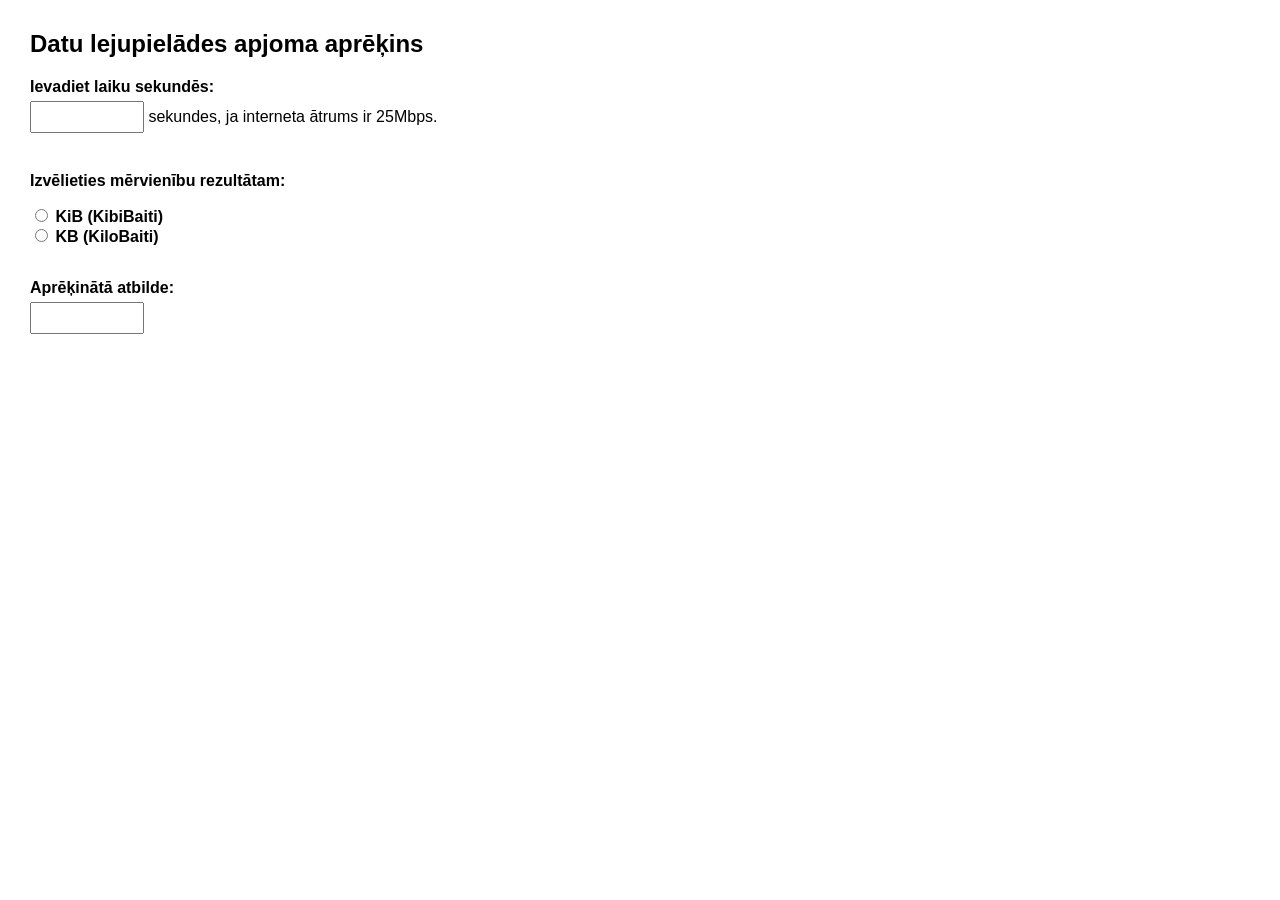
<file: baiti.html>
<!DOCTYPE html>
<html>
<head>
    <title>Datu apjoma kalkulators (Baiti)</title>
    <meta charset="UTF-8">
    <meta name="viewport" content="width=device-width, initial-scale=1.0">
    <style>
        body { font-family: Arial, sans-serif; margin: 30px; }
        input[type="text"] { padding: 5px; font-size: 16px; width: 100px; margin: 5px 0; }
        label { font-weight: bold; }
        .izvele { margin: 15px 0; }
    </style>
    <script>
     function notiritLaukus(){
         document.getElementById("sekundes").value = "";
         document.getElementById("atbilde").value = "";
     }  
    </script>
</head>
<body>
    <h2>Datu lejupielādes apjoma aprēķins</h2>
    <form onsubmit="return false;">
        <label for="sekundes">Ievadiet laiku sekundēs:</label><br>
        <input type="text" id="sekundes" name="sekundes" onclick="notiritLaukus()"> sekundes, ja interneta ātrums ir 25Mbps.<br><br>
       
        <div class="izvele">
            <p><strong>Izvēlieties mērvienību rezultātam:</strong></p>
            <input type="radio" id="kib" name="meris" onclick="document.getElementById('atbilde').value = (3051.757 * Number(document.getElementById('sekundes').value)).toFixed(2)">
            <label for="kib">KiB (KibiBaiti)</label>
            <br>
            <input type="radio" id="kb" name="meris" onclick="document.getElementById('atbilde').value = (3125 * Number(document.getElementById('sekundes').value)).toFixed(2)">
            <label for="kb">KB (KiloBaiti)</label>
        </div>
        <br>
       
        <label for="atbilde">Aprēķinātā atbilde:</label><br>
        <input type="text" id="atbilde" name="atbilde" readonly>
    </form>
</body>
</html>
</file>
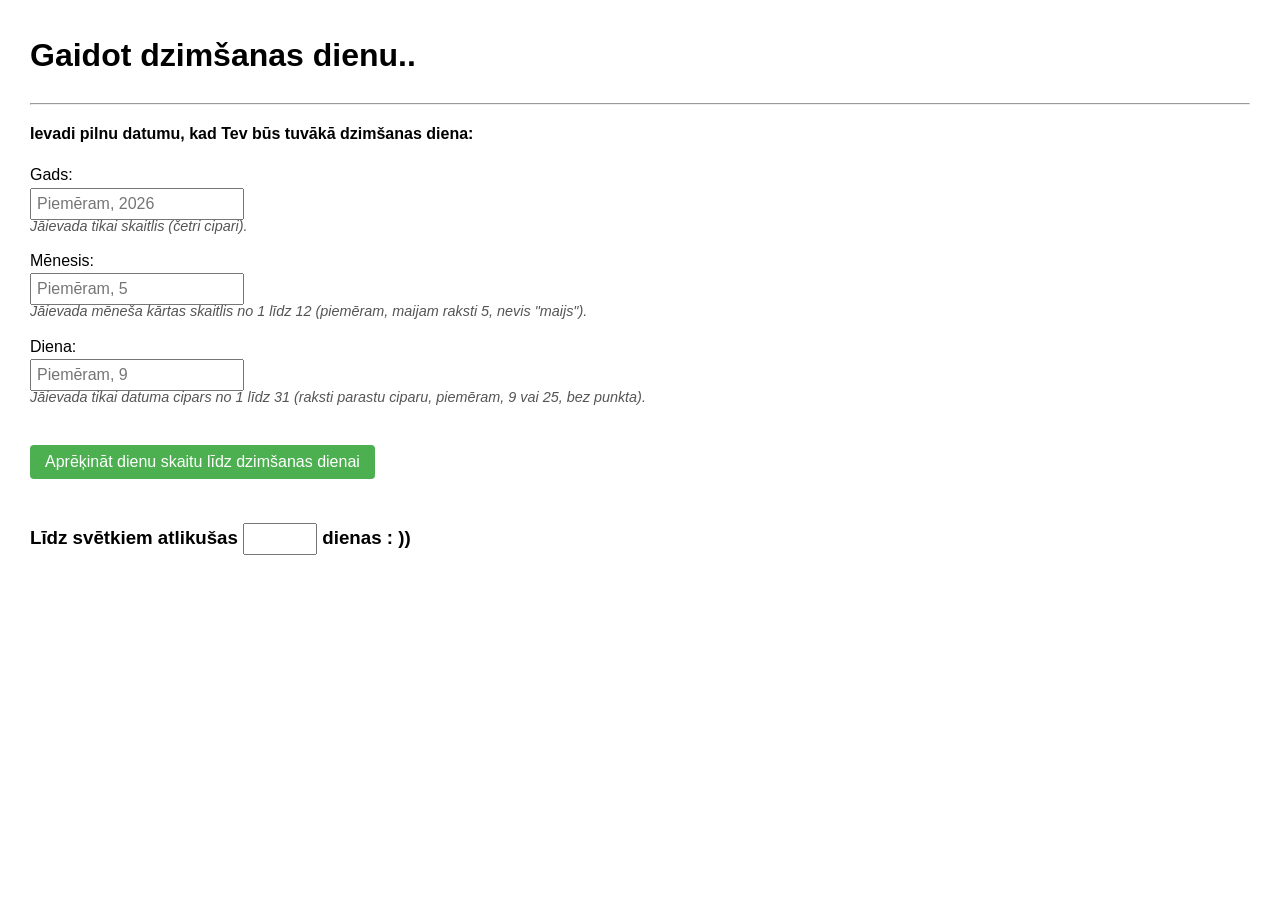
<file: dzd.html>
<!DOCTYPE html>
<html>
<head>
    <title>Dzimšanas diena</title>
    <meta charset="UTF-8">
    <style>
        body { font-family: Arial, sans-serif; margin: 30px; line-height: 1.6; }
        .instrukcija { color: #555; font-size: 0.9em; font-style: italic; margin-top: -5px; margin-bottom: 10px; }
        input[type="text"] { padding: 5px; font-size: 16px; width: 200px; }
        input[type="button"] { padding: 8px 15px; font-size: 16px; cursor: pointer; background-color: #4CAF50; color: white; border: none; border-radius: 4px; }
        input[type="button"]:hover { background-color: #45a049; }
    </style>
</head>
<body>

<h1>Gaidot dzimšanas dienu..</h1>
<hr>

<form name="dzdForma" onsubmit="return false;">
    <p><strong>Ievadi pilnu datumu, kad Tev būs tuvākā dzimšanas diena:</strong></p>
    
    <label for="gads">Gads:</label><br>
    <input type="text" name="gads" id="gads" placeholder="Piemēram, 2026"><br>
    <div class="instrukcija">Jāievada tikai skaitlis (četri cipari).</div>
    
    <label for="menesis">Mēnesis:</label><br>
    <input type="text" name="menesis" id="menesis" placeholder="Piemēram, 5"><br>
    <div class="instrukcija">Jāievada mēneša kārtas skaitlis no 1 līdz 12 (piemēram, maijam raksti 5, nevis "maijs").</div>
    
    <label for="datums">Diena:</label><br>
    <input type="text" name="datums" id="datums" placeholder="Piemēram, 9"><br>
    <div class="instrukcija">Jāievada tikai datuma cipars no 1 līdz 31 (raksti parastu ciparu, piemēram, 9 vai 25, bez punkta).</div>
    <br>
    
    <input type="button" name="poga" value="Aprēķināt dienu skaitu līdz dzimšanas dienai" onclick="dienas();"><br><br>

    <h3>Līdz svētkiem atlikušas <input type="text" name="dienas" id="rezultats" readonly style="width: 60px; text-align: center; font-weight: bold;"> dienas : ))</h3>
</form>

<script>
function dienas() {
    // Iegūst vērtības no laukiem un pārvērš par veseliem skaitļiem
    let gads = parseInt(document.getElementById("gads").value);
    let menesis = parseInt(document.getElementById("menesis").value);
    let diena = parseInt(document.getElementById("datums").value);

    // Pārbauda, vai visi lauki ir aizpildīti ar skaitļiem
    if (isNaN(gads) || isNaN(menesis) || isNaN(diena)) {
        alert("Lūdzu, aizpildi visus laukus ar pareiziem skaitļiem!");
        document.getElementById("rezultats").value = "?";
        return;
    }

    // Pārbauda mēneša un dienu loģiskos diapazonus
    if (menesis < 1 || menesis > 12 || diena < 1 || diena > 31) {
        alert("Pārliecinies, ka mēnesis ir starp 1-12 un diena starp 1-31!");
        document.getElementById("rezultats").value = "?";
        return;
    }

    // Izveido dzimšanas dienas datumu (JavaScript mēneši sākas no 0, tāpēc menesis - 1)
    let dzDiena = new Date(gads, menesis - 1, diena);
    
    // Iegūst šodienas datumu un anulē stundas/minūtes precīzam dienu aprēķinam
    let sodien = new Date();
    sodien.setHours(0,0,0,0);

    // Aprēķina laika starpību milisekundēs
    let starpibaMs = dzDiena.getTime() - sodien.getTime();
    
    // Pārvērš milisekundes dienās
    let dienuSkaits = Math.ceil(starpibaMs / (1000 * 60 * 60 * 24));

    if (dienuSkaits >= 0) {
        document.getElementById("rezultats").value = dienuSkaits;
    } else {
        document.getElementById("rezultats").value = "0";
        alert("Norādītais datums jau ir pagājis šajā gadā!");
    }
}
</script>

</body>
</html>
</file>
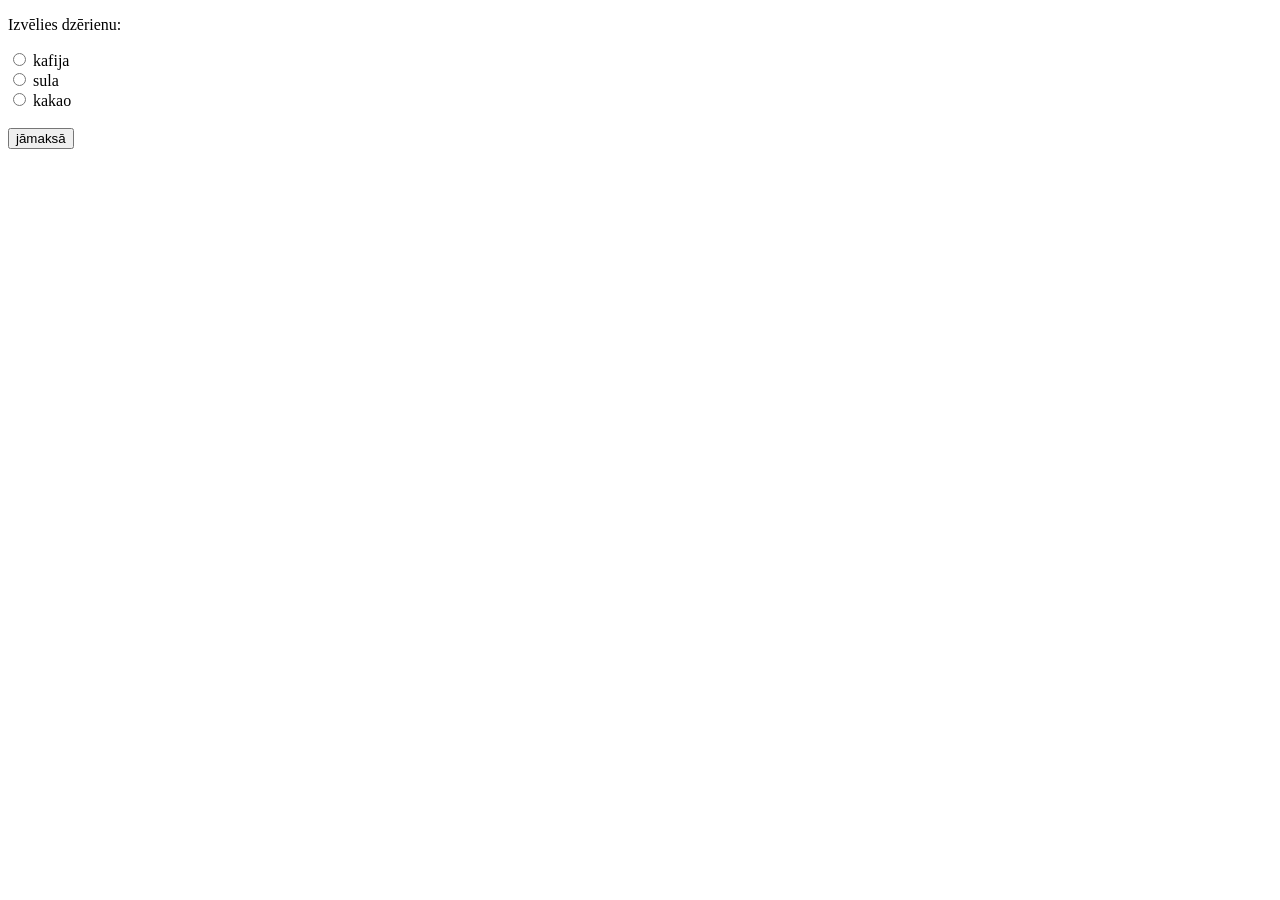
<file: dzer.html>
<!DOCTYPE html>
<html>
<head>
<meta charset="UTF-8">
</head>
<body>
<script>
function maksa(){
    let dz = document.getElementsByName('drink');
    for(let i = 0; i < dz.length; i++) {
       if(dz[i].checked) {
          document.getElementById("rezultats").innerHTML = dz[i].value + " EUR";
       }
    }
 }   
</script>
<p>Izvēlies dzērienu:</p>
<form>
  <input type="radio" id="kafija" name="drink" value="3.60"> <label for="kafija">kafija</label><br>
  <input type="radio" id="sula" name="drink" value="2.50"> <label for="sula">sula</label><br>
  <input type="radio" id="kakao" name="drink" value="3.20"> <label for="kakao">kakao</label><br><br>
  
  <input type="button" value="jāmaksā" onclick="maksa()"> 
  <span id="rezultats" style="font-weight: bold; margin-left: 10px; color: green;"></span>
</form> 
</body>
</html>
</file>
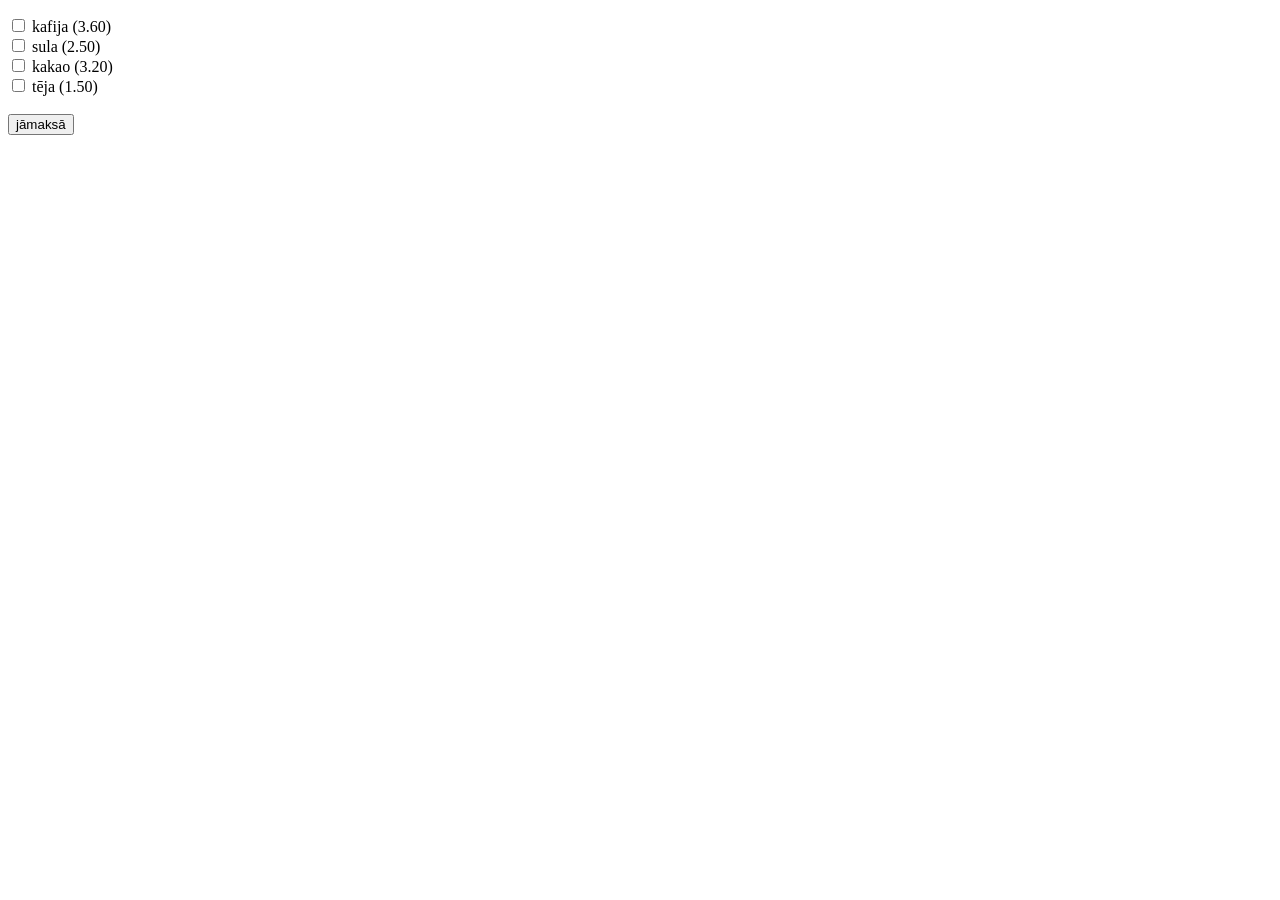
<file: dzerdaudz.html>
<!DOCTYPE html>
<html>
<head>
<meta charset="UTF-8">
</head>
<body>
<script>
function maksa(){
    let dz = document.querySelectorAll('input[type="checkbox"]');
    let sum=0;
    for(let i = 0; i < dz.length; i++) {
       if(dz[i].checked) sum+=Number(dz[i].value);
    }
    document.getElementById("maksa_izvads").innerHTML="Jāmaksā " + sum.toFixed(2) + " EUR";
 }   
</script>
<p id="maksa_izvads" style="font-weight:bold;"></p>
<form>
  <input type="checkbox" id="kafija" value="3.60"> <label for="kafija">kafija (3.60)</label><br>
  <input type="checkbox" id="sula" value="2.50"> <label for="sula">sula (2.50)</label><br>
  <input type="checkbox" id="kakao" value="3.20"> <label for="kakao">kakao (3.20)</label><br>
  <input type="checkbox" id="teja" value="1.50"> <label for="teja">tēja (1.50)</label><br><br>
  <input type="button" value="jāmaksā" onclick="maksa()">
</form> 
</body>
</html>
</file>
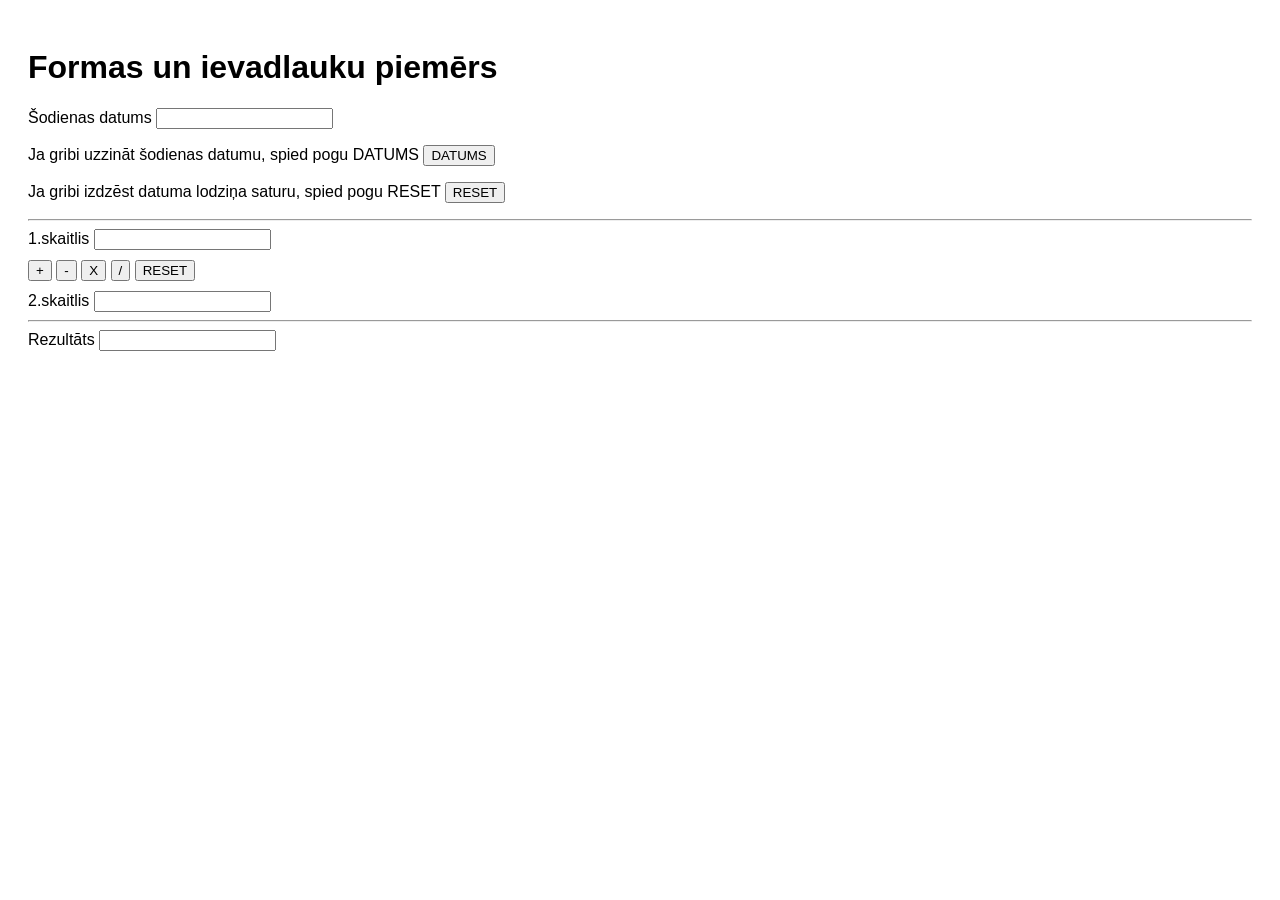
<file: forma.html>
<!DOCTYPE html>
<html>
<head>
    <meta charset="UTF-8">
    <title>Formas</title>
</head>
<body style="font-family: Arial; padding: 20px;">
    <h1>Formas un ievadlauku piemērs</h1>
    <form>
        <p>Šodienas datums <input name="datums" readonly></p>
        <p>Ja gribi uzzināt šodienas datumu, spied pogu DATUMS 
            <input onclick="this.form.datums.value=new Date().toLocaleDateString();" name="poga" value="DATUMS" type="button">
        </p>
        <p>Ja gribi izdzēst datuma lodziņa saturu, spied pogu RESET
            <input value="RESET" type="reset">
        </p>
    </form>
    <hr>
    <form>
        <div>1.skaitlis <input type="number" id="sk1"></div>
        <div style="margin: 10px 0;">
            <input value="+" onclick="document.getElementById('rez').value = Number(document.getElementById('sk1').value) + Number(document.getElementById('sk2').value)" type="button">
            <input value="-" onclick="document.getElementById('rez').value = Number(document.getElementById('sk1').value) - Number(document.getElementById('sk2').value)" type="button">
            <input value="X" onclick="document.getElementById('rez').value = Number(document.getElementById('sk1').value) * Number(document.getElementById('sk2').value)" type="button">
            <input value="/" onclick="document.getElementById('rez').value = Number(document.getElementById('sk1').value) / Number(document.getElementById('sk2').value)" type="button">
            <input value="RESET" type="reset">
        </div>
        <div>2.skaitlis <input type="number" id="sk2"></div>
        <hr>
        <div>Rezultāts <input id="rez" readonly></div>
    </form>
</body>
</html>
</file>
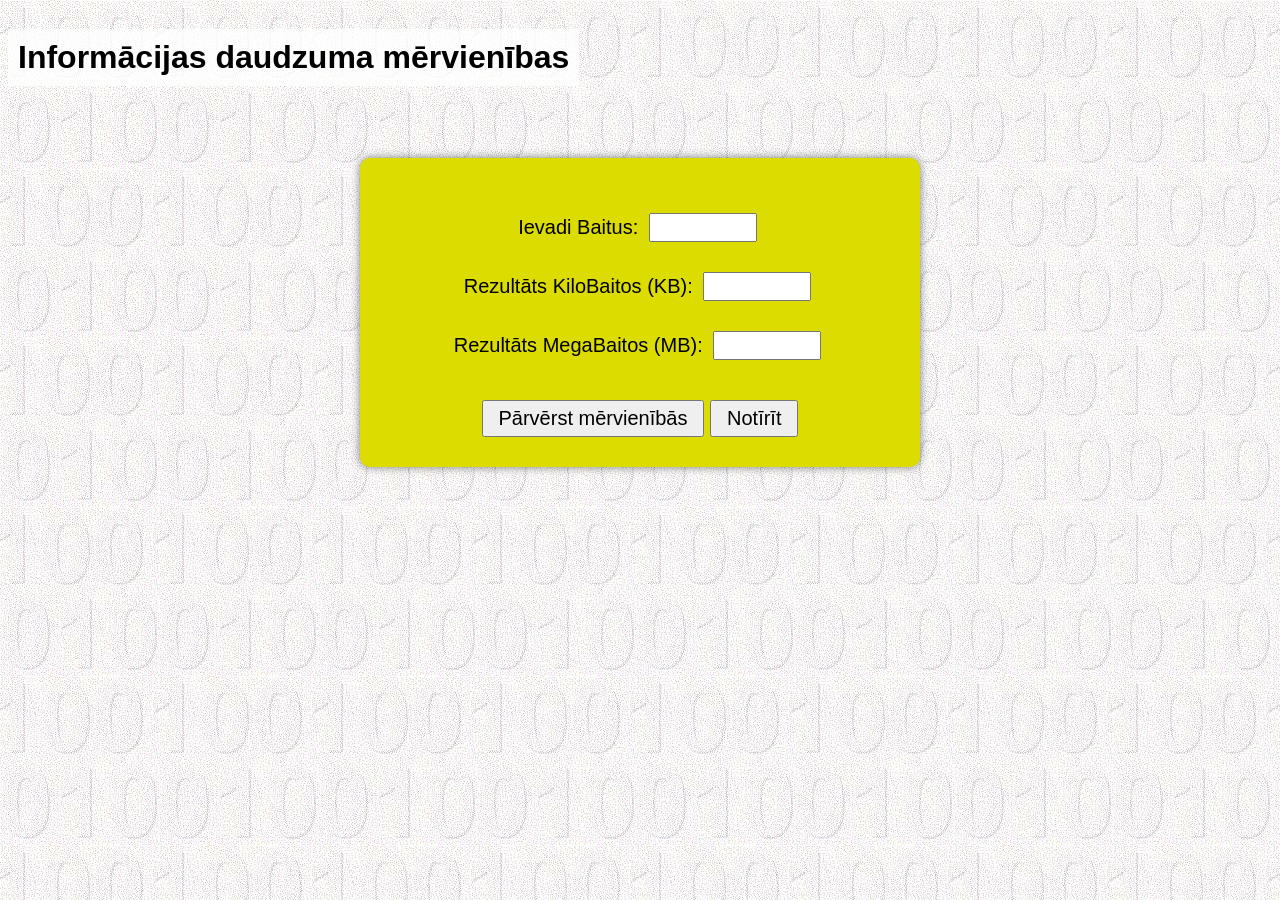
<file: mervienibas.html>
<!DOCTYPE html>
<html>
<head>
    <title>Informācijas daudzuma mērvienības</title>
    <meta charset="UTF-8">
    <style>
        body {
            /* 9.a. Fonā attēls cipari.jpg */
            background-image: url("images/cipari.jpg");
            font-family: Arial, sans-serif;
        }
        .formas-kaste {
            /* 9.c. Krāsa 220 sarkanās, 220 zaļās (dzeltens) */
            background-color: rgb(220, 220, 0); 
            /* 9.b. Formas teksta izmērs 20px */
            font-size: 20px;
            padding: 30px;
            margin: 50px auto;
            width: 500px;
            border-radius: 10px;
            box-shadow: 0px 0px 10px rgba(0,0,0,0.5);
            text-align: center;
        }
        input {
            font-size: 20px;
            width: 100px;
            margin: 5px;
        }
        button {
            font-size: 20px;
            padding: 5px 15px;
            margin-top: 15px;
            cursor: pointer;
        }
    </style>
</head>
<body>

<h1 style="text-align:center; background-color: rgba(255,255,255,0.8); display:inline-block; padding:10px;">Informācijas daudzuma mērvienības</h1>

<div class="formas-kaste">
    <form>
        <p>Ievadi Baitus: <input type="number" id="baiti"></p>
        <p>Rezultāts KiloBaitos (KB): <input type="text" id="kilo" readonly></p>
        <p>Rezultāts MegaBaitos (MB): <input type="text" id="mega" readonly></p>
        
        <button type="button" onclick="aprekinat()">Pārvērst mērvienībās</button>
        <button type="reset">Notīrīt</button>
    </form>
</div>

<script>
function aprekinat() {
    let baiti = document.getElementById("baiti").value;
    if (baiti !== "") {
        document.getElementById("kilo").value = (baiti / 1024).toFixed(2);
        document.getElementById("mega").value = (baiti / (1024 * 1024)).toFixed(6);
    } else {
        alert("Lūdzu, ievadiet baitu daudzumu!");
    }
}
</script>

</body>
</html>
</file>
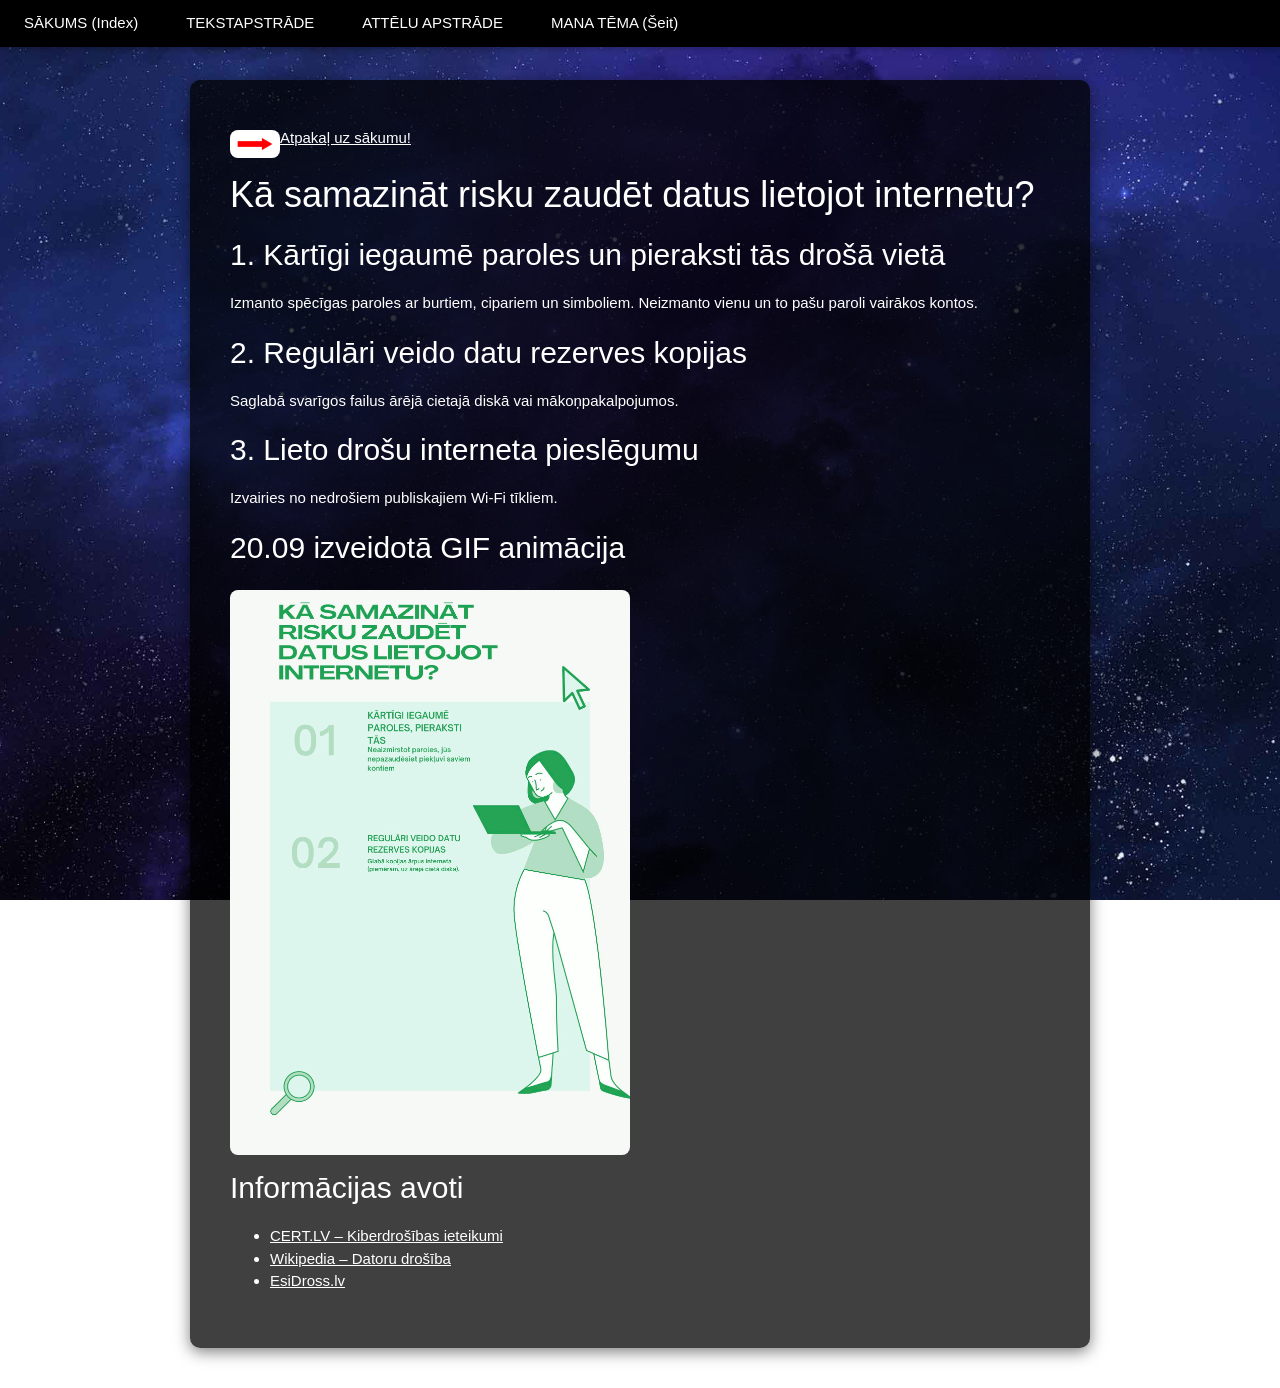
<file: otrais.html>
<!DOCTYPE html>
<html>
<head>
    <title>Kā samazināt risku zaudēt datus internetā?</title>
    <meta charset="UTF-8">
    <meta name="viewport" content="width=device-width, initial-scale=1.0">
    <link rel="stylesheet" href="https://www.w3schools.com/w3css/4/w3.css">
    <link rel="stylesheet" href="css/mansStils.css">
</head>
<body>

<div class="w3-top">
  <div class="w3-bar w3-black w3-card">
    <a href="index.html#sakums" class="w3-bar-item w3-button w3-padding-large">SĀKUMS (Index)</a>
    <a href="index.html#tekstapstrade" class="w3-bar-item w3-button w3-padding-large w3-hide-small">TEKSTAPSTRĀDE</a>
    <a href="index.html#atteli" class="w3-bar-item w3-button w3-padding-large w3-hide-small">ATTĒLU APSTRĀDE</a>
    <a href="#mani-dati" class="w3-bar-item w3-button w3-padding-large">MANA TĒMA (Šeit)</a>
  </div>
</div>

<div class="satura-konteiners" id="mani-dati">
    <a href="index.html" class="bultina-saite">
        <img src="images/arrow.jpg" alt="Atpakaļ uz sākumu" title="Atpakaļ uz sākumu">Atpakaļ uz sākumu!</a>

    <h1>Kā samazināt risku zaudēt datus lietojot internetu?</h1>
    
    <h2>1. Kārtīgi iegaumē paroles un pieraksti tās drošā vietā</h2>
    <p>Izmanto spēcīgas paroles ar burtiem, cipariem un simboliem. Neizmanto vienu un to pašu paroli vairākos kontos.</p>

    <h2>2. Regulāri veido datu rezerves kopijas</h2>
    <p>Saglabā svarīgos failus ārējā cietajā diskā vai mākoņpakalpojumos.</p>

    <h2>3. Lieto drošu interneta pieslēgumu</h2>
    <p>Izvairies no nedrošiem publiskajiem Wi-Fi tīkliem.</p>

    <h2>20.09 izveidotā GIF animācija</h2>
    <img src="images/GIF.gif" width="400" alt="20.09 GIF animācija">

    <h2>Informācijas avoti</h2>
    <ul>
        <li><a href="https://www.cert.lv" target="_blank">CERT.LV – Kiberdrošības ieteikumi</a></li>
        <li><a href="https://lv.wikipedia.org/wiki/Datoru_dro%C5%A1%C4%ABba" target="_blank">Wikipedia – Datoru drošība</a></li>
        <li><a href="https://www.esidross.lv" target="_blank">EsiDross.lv</a></li>
    </ul>
</div>

</body>
</html>
</file>
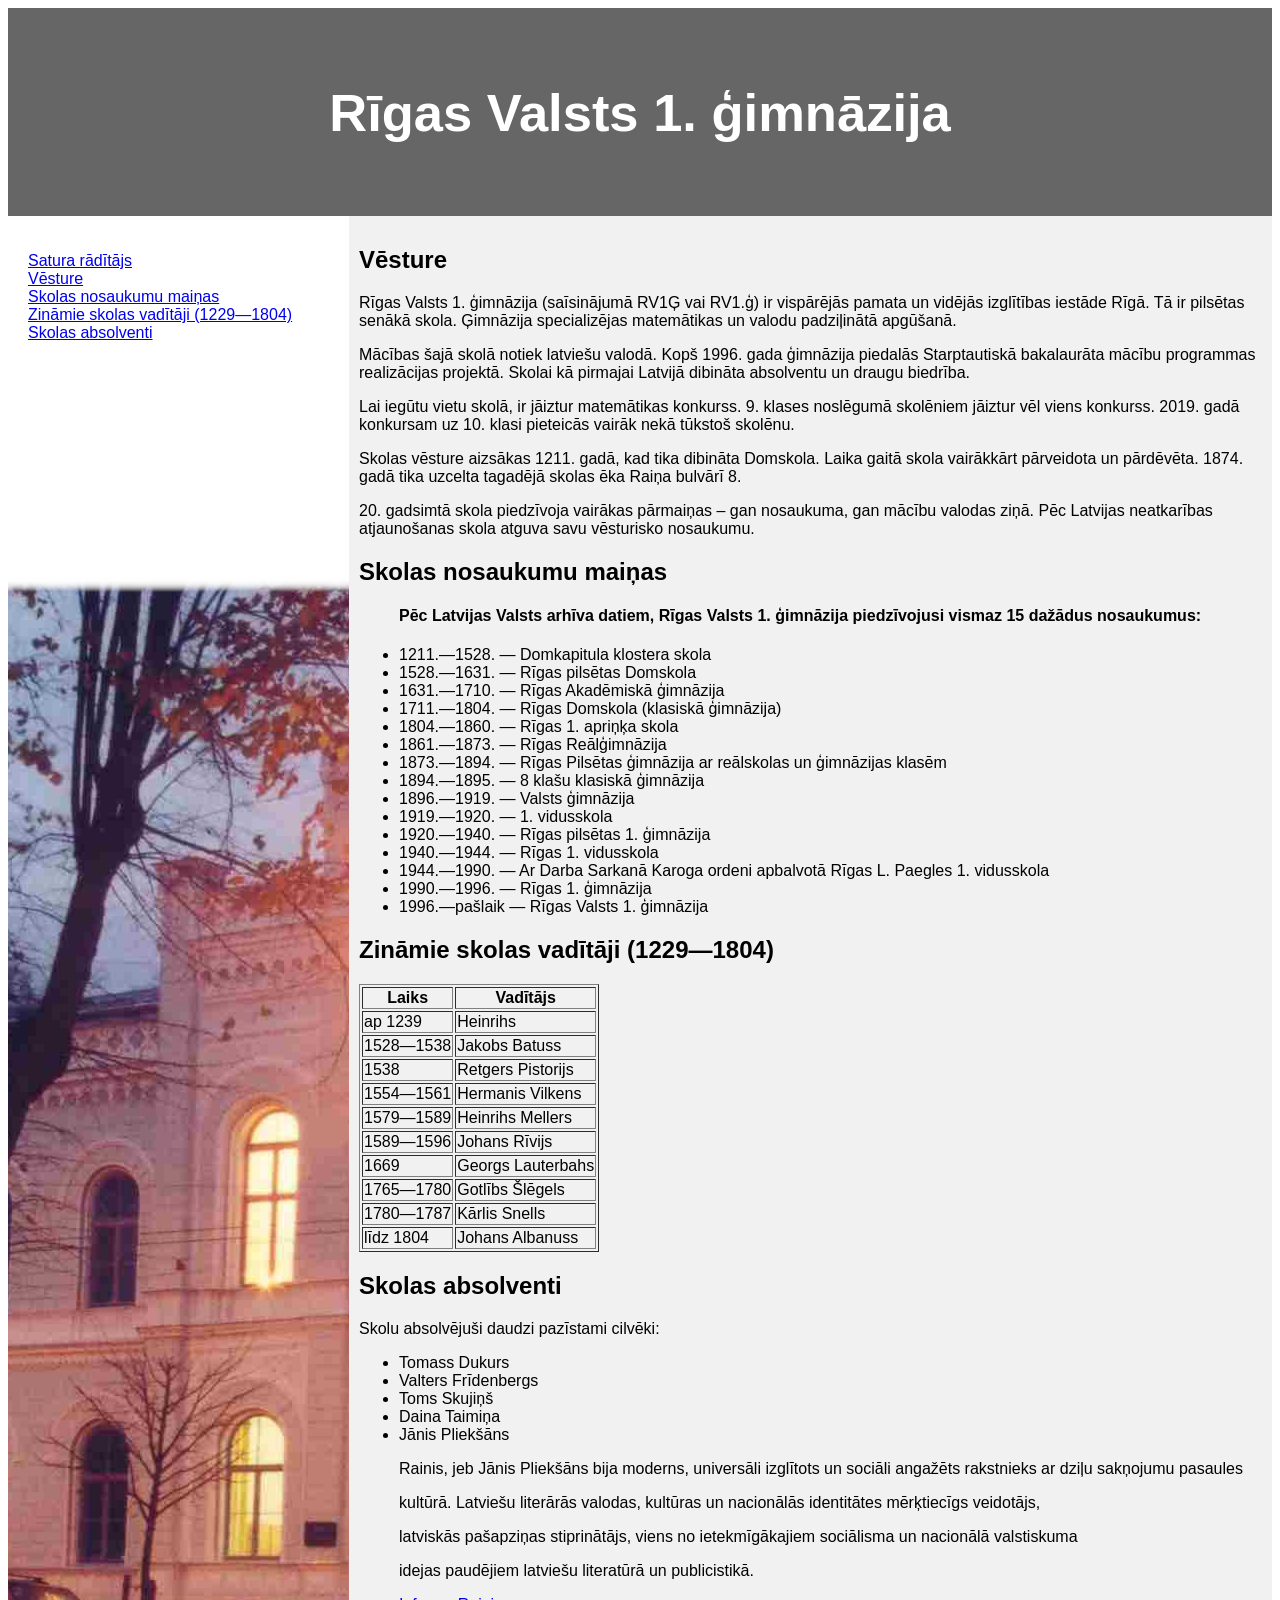
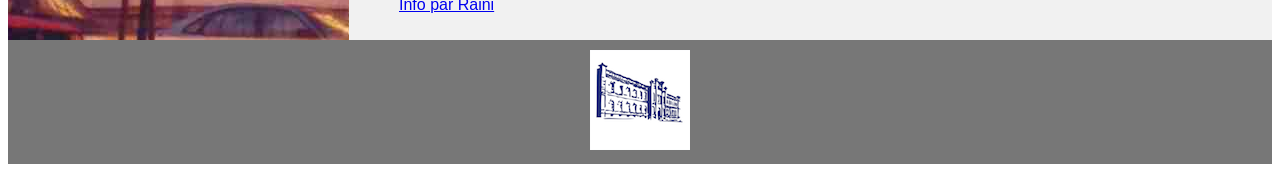
<file: skola.html>
<!DOCTYPE html>
<html lang="en">
<head>
<title>CSS Template</title>
<meta charset="utf-8">
<meta name="viewport" content="width=device-width, initial-scale=1">
<style>
* {
  box-sizing: border-box;
}

body {
  font-family: Arial, Helvetica, sans-serif;
}

header {
  background-color: #666;
  padding: 30px;
  text-align: center;
  font-size: 35px;
  color: white;
}

section {
  display: -webkit-flex;
  display: flex;
}

nav {
  -webkit-flex: 1;
  -ms-flex: 1;
  flex: 1;
  background: #ccc;
  padding: 20px;
  background-image: url("images/skola.jpg");
}

nav ul {
  list-style-type: none;
  padding: 0;
}

article {
  -webkit-flex: 3;
  -ms-flex: 3;
  flex: 3;
  background-color: #f1f1f1;
  padding: 10px;
}

footer {
  background-color: #777;
  padding: 10px;
  text-align: center;
  color: white;
}

@media (max-width: 600px) {
  section {
    -webkit-flex-direction: column;
    flex-direction: column;
  }
}
</style>
</head>

<body>
    
    
<header>
  <h2>Rīgas Valsts 1. ģimnāzija</h2>
</header>

    
<section>
  <nav>
    <ul>
      <li><a href="#">Satura rādītājs</a></li>
      <li><a href="#">Vēsture</a></li>
      <li><a href="#">Skolas nosaukumu maiņas</a></li>
      <li><a href="#">Zināmie skolas vadītāji (1229—1804)</a></li>
      <li><a href="#">Skolas absolventi</a></li>
    </ul>
  </nav>   
 
  <article>

  <h2 id="vesture">Vēsture</h2>
  <p>Rīgas Valsts 1. ģimnāzija (saīsinājumā RV1Ģ vai RV1.ģ) ir vispārējās pamata un vidējās izglītības iestāde Rīgā. Tā ir pilsētas senākā skola. Ģimnāzija specializējas matemātikas un valodu padziļinātā apgūšanā.</p>

  <p>Mācības šajā skolā notiek latviešu valodā. Kopš 1996. gada ģimnāzija piedalās Starptautiskā bakalaurāta mācību programmas realizācijas projektā. Skolai kā pirmajai Latvijā dibināta absolventu un draugu biedrība.</p>

  <p>Lai iegūtu vietu skolā, ir jāiztur matemātikas konkurss. 9. klases noslēgumā skolēniem jāiztur vēl viens konkurss. 2019. gadā konkursam uz 10. klasi pieteicās vairāk nekā tūkstoš skolēnu.</p>

  <p>Skolas vēsture aizsākas 1211. gadā, kad tika dibināta Domskola. Laika gaitā skola vairākkārt pārveidota un pārdēvēta. 1874. gadā tika uzcelta tagadējā skolas ēka Raiņa bulvārī 8.</p>

  <p>20. gadsimtā skola piedzīvoja vairākas pārmaiņas – gan nosaukuma, gan mācību valodas ziņā. Pēc Latvijas neatkarības atjaunošanas skola atguva savu vēsturisko nosaukumu.</p>

  <h2 id="nosaukumi">Skolas nosaukumu maiņas</h2>
  <ul>
    <h4>Pēc Latvijas Valsts arhīva datiem, Rīgas Valsts 1. ģimnāzija piedzīvojusi vismaz 15 dažādus nosaukumus:</h4>
        
    <li>1211.—1528. — Domkapitula klostera skola</li>
    <li>1528.—1631. — Rīgas pilsētas Domskola</li>
    <li>1631.—1710. — Rīgas Akadēmiskā ģimnāzija</li>
    <li>1711.—1804. — Rīgas Domskola (klasiskā ģimnāzija)</li>
    <li>1804.—1860. — Rīgas 1. apriņķa skola</li>
    <li>1861.—1873. — Rīgas Reālģimnāzija</li>
    <li>1873.—1894. — Rīgas Pilsētas ģimnāzija ar reālskolas un ģimnāzijas klasēm</li>
    <li>1894.—1895. — 8 klašu klasiskā ģimnāzija</li>
    <li>1896.—1919. — Valsts ģimnāzija</li>
    <li>1919.—1920. — 1. vidusskola</li>
    <li>1920.—1940. — Rīgas pilsētas 1. ģimnāzija</li>
    <li>1940.—1944. — Rīgas 1. vidusskola</li>
    <li>1944.—1990. — Ar Darba Sarkanā Karoga ordeni apbalvotā Rīgas L. Paegles 1. vidusskola</li>
    <li>1990.—1996. — Rīgas 1. ģimnāzija</li>
    <li>1996.—pašlaik — Rīgas Valsts 1. ģimnāzija</li>

  </ul>

  <h2 id="vaditaji">Zināmie skolas vadītāji (1229—1804)</h2>
  <table border="1">
    <tr>
      <th>Laiks</th>
      <th>Vadītājs</th>
    </tr>
    <tr>
      <td>ap 1239</td>
      <td>Heinrihs</td>
    </tr>
    <tr>
      <td>1528—1538</td>
      <td>Jakobs Batuss</td>
    </tr>
    <tr>
      <td>1538</td>
      <td>Retgers Pistorijs</td>
    </tr>
    <tr>
      <td>1554—1561</td>
      <td>Hermanis Vilkens</td>
    </tr>
    <tr>
      <td>1579—1589</td>
      <td>Heinrihs Mellers</td>
    </tr>
    <tr>
      <td>1589—1596</td>
      <td>Johans Rīvijs</td>
    </tr>
    <tr>
      <td>1669</td>
      <td>Georgs Lauterbahs</td>
    </tr>
    <tr>
      <td>1765—1780</td>
      <td>Gotlībs Šlēgels</td>
    </tr>
    <tr>
      <td>1780—1787</td>
      <td>Kārlis Snells</td>
    </tr>
    <tr>
      <td>līdz 1804</td>
      <td>Johans Albanuss</td>
    </tr>
  </table>


  <h2 id="absolventi">Skolas absolventi</h2>
  <p>Skolu absolvējuši daudzi pazīstami cilvēki:</p>
  <ul>
    <li>Tomass Dukurs</li>
    <li>Valters Frīdenbergs</li>
    <li>Toms Skujiņš</li>
    <li>Daina Taimiņa</li>
    <li>Jānis Pliekšāns</li>
    <p>
        Rainis, jeb Jānis Pliekšāns bija moderns, universāli izglītots un sociāli angažēts rakstnieks ar dziļu sakņojumu pasaules</p>
    <p>kultūrā. Latviešu literārās valodas, kultūras un nacionālās identitātes mērķtiecīgs veidotājs,</p>
    <p>latviskās pašapziņas stiprinātājs, viens no ietekmīgākajiem sociālisma un nacionālā valstiskuma</p> 
    <p>idejas paudējiem latviešu literatūrā un publicistikā.</p>
    <a href="https://enciklopedija.lv/skirklis/55869-Rainis" target="_blank">Info par Raini</a>
    
  </ul>
</article>
</section>

    
    
    
<footer>
  <a href="https://www.r1g.edu.lv" target="_blank">
    <img src="images/logo.png" alt="Skolas logo" style="height:100px;">
  </a>
</footer>

    
    
</body>
</html>
</file>
<file: css/mansStils.css>
body {
    background-image: url('../images/fons.jpg');
    background-size: cover;
    background-attachment: fixed;
    background-position: center;
    font-family: Arial, sans-serif;
    color: #fff;
    margin: 0;
    padding: 0;
}

.w3-top {
    z-index: 1000;
}

.satura-konteiners {
    background-color: rgba(0, 0, 0, 0.75);
    padding: 40px;
    margin: 80px auto 40px auto;
    border-radius: 10px;
    max-width: 900px;
    box-shadow: 0px 4px 15px rgba(0,0,0,0.5);
}

.satura-konteiners img, .satura-konteiners video {
    max-width: 100%;
    height: auto;
    border-radius: 8px;
    margin-top: 10px;
}

a.bultina-saite img {
    width: 50px;
    transition: transform 0.2s;
}
a.bultina-saite img:hover {
    transform: scale(1.1);
}
</file>
